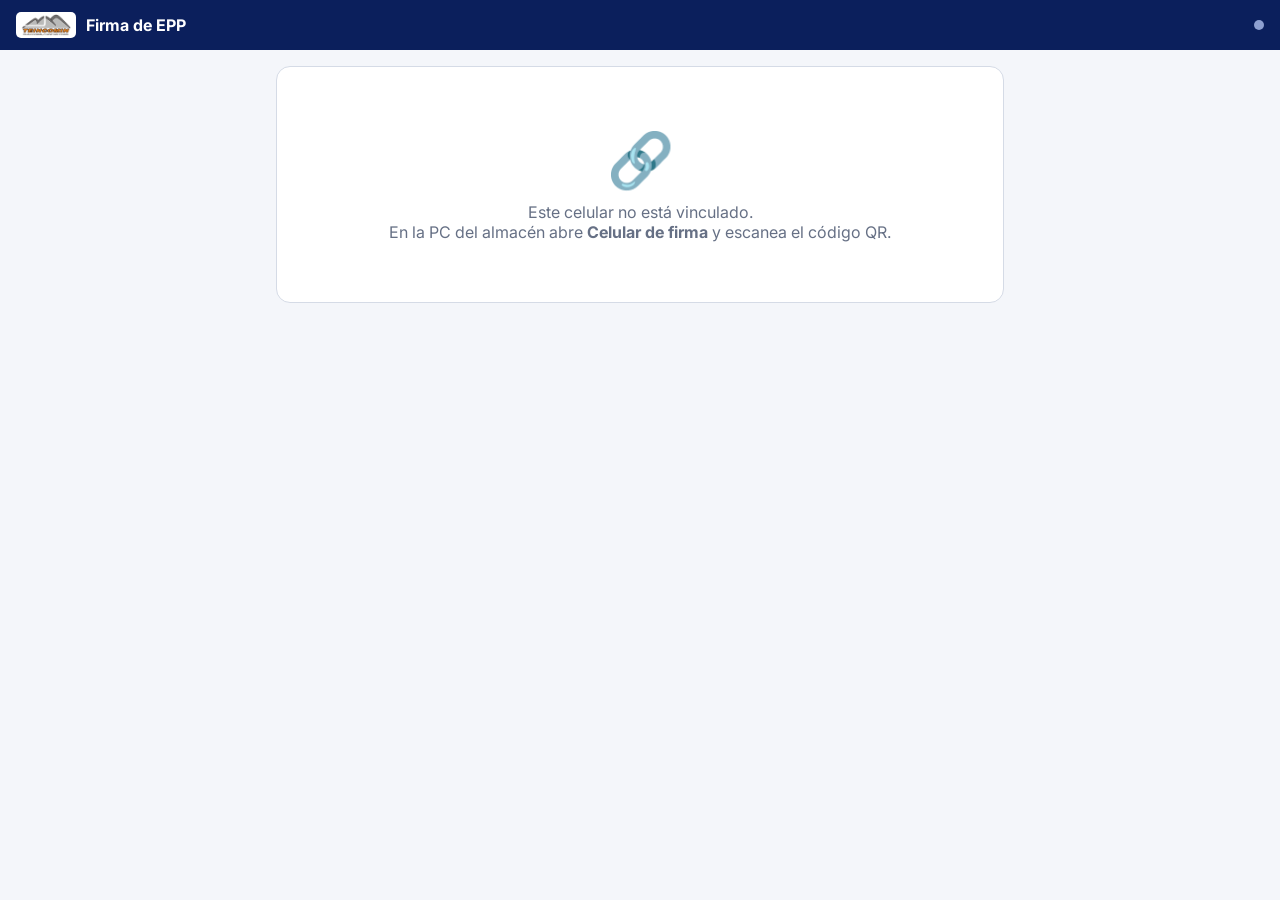
<file: firma.html>
<!DOCTYPE html>
<html lang="es">
<head>
<meta charset="UTF-8">
<meta name="viewport" content="width=device-width, initial-scale=1.0, maximum-scale=1.0, user-scalable=no, viewport-fit=cover">
<title>Firma EPP · TEINCOMIN</title>
<meta name="theme-color" content="#0B1F5C">
<link rel="icon" href="./icon-192.png">
<link rel="manifest" href="./firma.webmanifest">
<link href="https://fonts.googleapis.com/css2?family=Inter:wght@400;500;600;700&display=swap" rel="stylesheet">
<style>
  :root{ --navy:#0B1F5C; --muted:#667085; --line:#D5DBE6; --ok:#2E7D32; --danger:#C62828; }
  *{ box-sizing:border-box; -webkit-tap-highlight-color:transparent; }
  html,body{ margin:0; height:100%; background:#F4F6FA; font-family:Inter,system-ui,sans-serif; color:#1B2333; overscroll-behavior:none; }
  .top{ background:var(--navy); color:#fff; padding:12px 16px; padding-top:max(12px, env(safe-area-inset-top)); display:flex; align-items:center; gap:10px; }
  .top img{ height:26px; background:#fff; border-radius:5px; padding:2px 5px; }
  .top b{ flex:1; font-size:16px; }
  .dot{ width:10px; height:10px; border-radius:50%; background:#8EA0D0; }
  .dot.on{ background:#4ADE80; } .dot.off{ background:#F87171; }
  .wrap{ padding:16px; max-width:760px; margin:0 auto; }
  .card{ background:#fff; border:1px solid var(--line); border-radius:14px; padding:16px; margin-bottom:14px; }
  .espera{ text-align:center; padding:60px 20px; color:var(--muted); }
  .espera .big{ font-size:54px; margin-bottom:10px; }
  .nombre{ font-size:20px; font-weight:700; color:var(--navy); }
  .items{ margin:10px 0 0; padding:0; list-style:none; font-size:16px; }
  .items li{ padding:8px 0; border-bottom:1px solid #EEF1F5; display:flex; justify-content:space-between; gap:10px; }
  .items li b{ white-space:nowrap; }
  .decl{ font-size:14px; color:var(--muted); margin:10px 0 0; }
  .canvas-wrap{ position:relative; background:#fff; border:2px dashed #9AA6BF; border-radius:14px; touch-action:none; }
  canvas{ display:block; width:100%; height:42vh; min-height:220px; touch-action:none; }
  .linea{ position:absolute; left:24px; right:24px; bottom:22%; border-bottom:1.5px solid #B9C2D3; pointer-events:none; }
  .ph{ position:absolute; inset:0; display:flex; align-items:center; justify-content:center; color:#A3ACBE; font-size:18px; pointer-events:none; }
  .btns{ display:flex; gap:10px; margin-top:12px; }
  button{ font:inherit; height:54px; border-radius:12px; border:1px solid #C9D0DE; background:#fff; font-size:17px; padding:0 18px; }
  button.primary{ flex:1; background:var(--navy); color:#fff; border-color:var(--navy); font-weight:700; }
  button:disabled{ opacity:.6; }
  .err{ color:var(--danger); text-align:center; margin-top:10px; min-height:20px; }
  .ok{ text-align:center; padding:50px 20px; }
  .ok .big{ font-size:64px; }
  .hidden{ display:none !important; }
</style>
</head>
<body>
  <div class="top"><img src="./teincomin.png" alt=""><b>Firma de EPP</b><span class="dot" id="dot"></span></div>
  <div class="wrap">
    <div id="sinVinculo" class="card espera hidden">
      <div class="big">🔗</div>
      <div>Este celular no está vinculado.<br>En la PC del almacén abre <b>Celular de firma</b> y escanea el código QR.</div>
    </div>

    <div id="espera" class="espera hidden">
      <div class="big">✍️</div>
      <div><b>Listo para firmar</b></div>
      <div>Cuando el almacén registre una entrega de EPP, aparecerá aquí.</div>
      <div style="margin-top:14px;font-size:13px" id="estado"></div>
    </div>

    <div id="firmar" class="hidden">
      <div class="card">
        <div class="nombre" id="fNombre"></div>
        <div style="color:var(--muted)" id="fDni"></div>
        <ul class="items" id="fItems"></ul>
        <p class="decl" id="fDecl"></p>
      </div>
      <div class="canvas-wrap"><canvas id="cv"></canvas><div class="linea"></div><div class="ph" id="ph">Firme aquí con el dedo</div></div>
      <div class="err" id="err"></div>
      <div class="btns">
        <button id="btnLimpiar">Borrar</button>
        <button class="primary" id="btnEnviar">Firmar y enviar</button>
      </div>
    </div>

    <div id="listo" class="ok hidden"><div class="big">✅</div><h2>Firma enviada</h2><div style="color:var(--muted)">Gracias. Puede devolver el celular.</div></div>
  </div>
<script src="./api.js"></script>
<script>
// Vínculo: la PC muestra un QR con #t=<token>&u=<url del Apps Script>. Se guarda aquí y se limpia de la barra.
(function(){
  const h = new URLSearchParams(location.hash.slice(1));
  if(h.get('t')){ lsSet('firma_token', h.get('t')); if(h.get('u')) lsSet('firma_url', h.get('u')); history.replaceState(null, '', location.pathname); }
})();
const token = lsGet('firma_token', ''), url = lsGet('firma_url', '');
const $ = id => document.getElementById(id);
function mostrar(id){ ['sinVinculo','espera','firmar','listo'].forEach(x=> $(x).classList.toggle('hidden', x!==id)); }

async function post(body){
  const res = await fetch(url, { method:'POST', headers:{'Content-Type':'text/plain;charset=utf-8'}, body: JSON.stringify(body) });
  return res.json();
}

let actual = null, timer = null, wake = null;
async function pedirWake(){ try{ if('wakeLock' in navigator) wake = await navigator.wakeLock.request('screen'); }catch(e){} }

async function revisar(){
  clearTimeout(timer);
  if(document.hidden){ timer = setTimeout(revisar, 4000); return; }
  try{
    const j = await post({ action:'firma_pendiente', token });
    $('dot').className = 'dot on';
    if(!j.ok){ $('estado').textContent = j.error; if(/vinculado/.test(j.error||'')){ mostrar('sinVinculo'); return; } }
    else if(j.solicitud && (!actual || actual.id !== j.solicitud.id)){ abrir(j.solicitud); }
    else if(!j.solicitud && actual){ actual = null; mostrar('espera'); }
    else if(!actual){ $('estado').textContent = 'Conectado · ' + new Date().toLocaleTimeString('es-PE', {hour:'2-digit', minute:'2-digit', second:'2-digit'}); }
  }catch(e){ $('dot').className = 'dot off'; $('estado').textContent = 'Sin conexión, reintentando…'; }
  timer = setTimeout(revisar, actual ? 5000 : 2500);
}

function abrir(s){
  actual = s;
  $('fNombre').textContent = s.trabajador;
  $('fDni').textContent = [s.dni ? 'DNI ' + s.dni : '', s.cargo].filter(Boolean).join(' · ');
  $('fItems').innerHTML = s.items.map(it=> `<li><span>${esc(it.d)}</span><b>${fmtNum(it.cant)} ${esc(it.um)}</b></li>`).join('');
  $('fDecl').textContent = s.texto || '';
  $('err').textContent = '';
  mostrar('firmar');
  requestAnimationFrame(()=>{ ajustar(); limpiar(); });
  if(navigator.vibrate) navigator.vibrate(200);
}

// ---- lienzo de firma ----
const cv = $('cv'), cx = cv.getContext('2d');
let dib = false, hay = false, last = null;
function ajustar(){ const r = cv.getBoundingClientRect(), d = window.devicePixelRatio||1; cv.width = r.width*d; cv.height = r.height*d; cx.setTransform(d,0,0,d,0,0); cx.lineCap='round'; cx.lineJoin='round'; cx.strokeStyle='#0B1F5C'; }
function limpiar(){ cx.clearRect(0,0,cv.width,cv.height); hay=false; $('ph').style.display=''; }
const pt = e=>{ const r = cv.getBoundingClientRect(); return { x:e.clientX-r.left, y:e.clientY-r.top, p:e.pressure||0.5 }; };
cv.addEventListener('pointerdown', e=>{ e.preventDefault(); dib=true; last=pt(e); cv.setPointerCapture(e.pointerId); $('ph').style.display='none'; });
cv.addEventListener('pointermove', e=>{ if(!dib) return; e.preventDefault(); const p = pt(e); cx.lineWidth = 2 + p.p*2.5; cx.beginPath(); cx.moveTo(last.x,last.y); cx.lineTo(p.x,p.y); cx.stroke(); last=p; hay=true; });
['pointerup','pointercancel'].forEach(t=> cv.addEventListener(t, ()=> dib=false));
window.addEventListener('resize', ()=>{ if(actual && !hay) ajustar(); });
$('btnLimpiar').addEventListener('click', limpiar);

function recortar(){
  const d = cx.getImageData(0,0,cv.width,cv.height).data; let x0=cv.width, y0=cv.height, x1=0, y1=0;
  for(let y=0;y<cv.height;y+=2) for(let x=0;x<cv.width;x+=2){ if(d[(y*cv.width+x)*4+3]>0){ if(x<x0)x0=x; if(x>x1)x1=x; if(y<y0)y0=y; if(y>y1)y1=y; } }
  const pad=12; x0=Math.max(0,x0-pad); y0=Math.max(0,y0-pad); x1=Math.min(cv.width,x1+pad); y1=Math.min(cv.height,y1+pad);
  const o = document.createElement('canvas'), k = Math.min(1, 600/(x1-x0));
  o.width = Math.round((x1-x0)*k); o.height = Math.round((y1-y0)*k);
  o.getContext('2d').drawImage(cv, x0, y0, x1-x0, y1-y0, 0, 0, o.width, o.height);
  return o.toDataURL('image/png');
}

$('btnEnviar').addEventListener('click', async ()=>{
  if(!hay){ $('err').textContent = 'Falta la firma'; return; }
  const b = $('btnEnviar'); b.disabled = true; b.textContent = 'Enviando…';
  try{
    const j = await post({ action:'firma_enviar', token, id: actual.id, png: recortar() });
    if(!j.ok){ $('err').textContent = j.error; return; }
    actual = null; mostrar('listo');
    setTimeout(()=>{ mostrar('espera'); revisar(); }, 3500);
  }catch(e){ $('err').textContent = 'Sin conexión. Intenta de nuevo.'; }
  finally{ b.disabled = false; b.textContent = 'Firmar y enviar'; }
});

document.addEventListener('visibilitychange', ()=>{ if(!document.hidden){ pedirWake(); revisar(); } });
if(!token || !url) mostrar('sinVinculo');
else { mostrar('espera'); pedirWake(); revisar(); }
if('serviceWorker' in navigator && location.protocol.startsWith('http')) navigator.serviceWorker.register('./sw.js').catch(()=>{});
</script>
</body>
</html>
</file>
